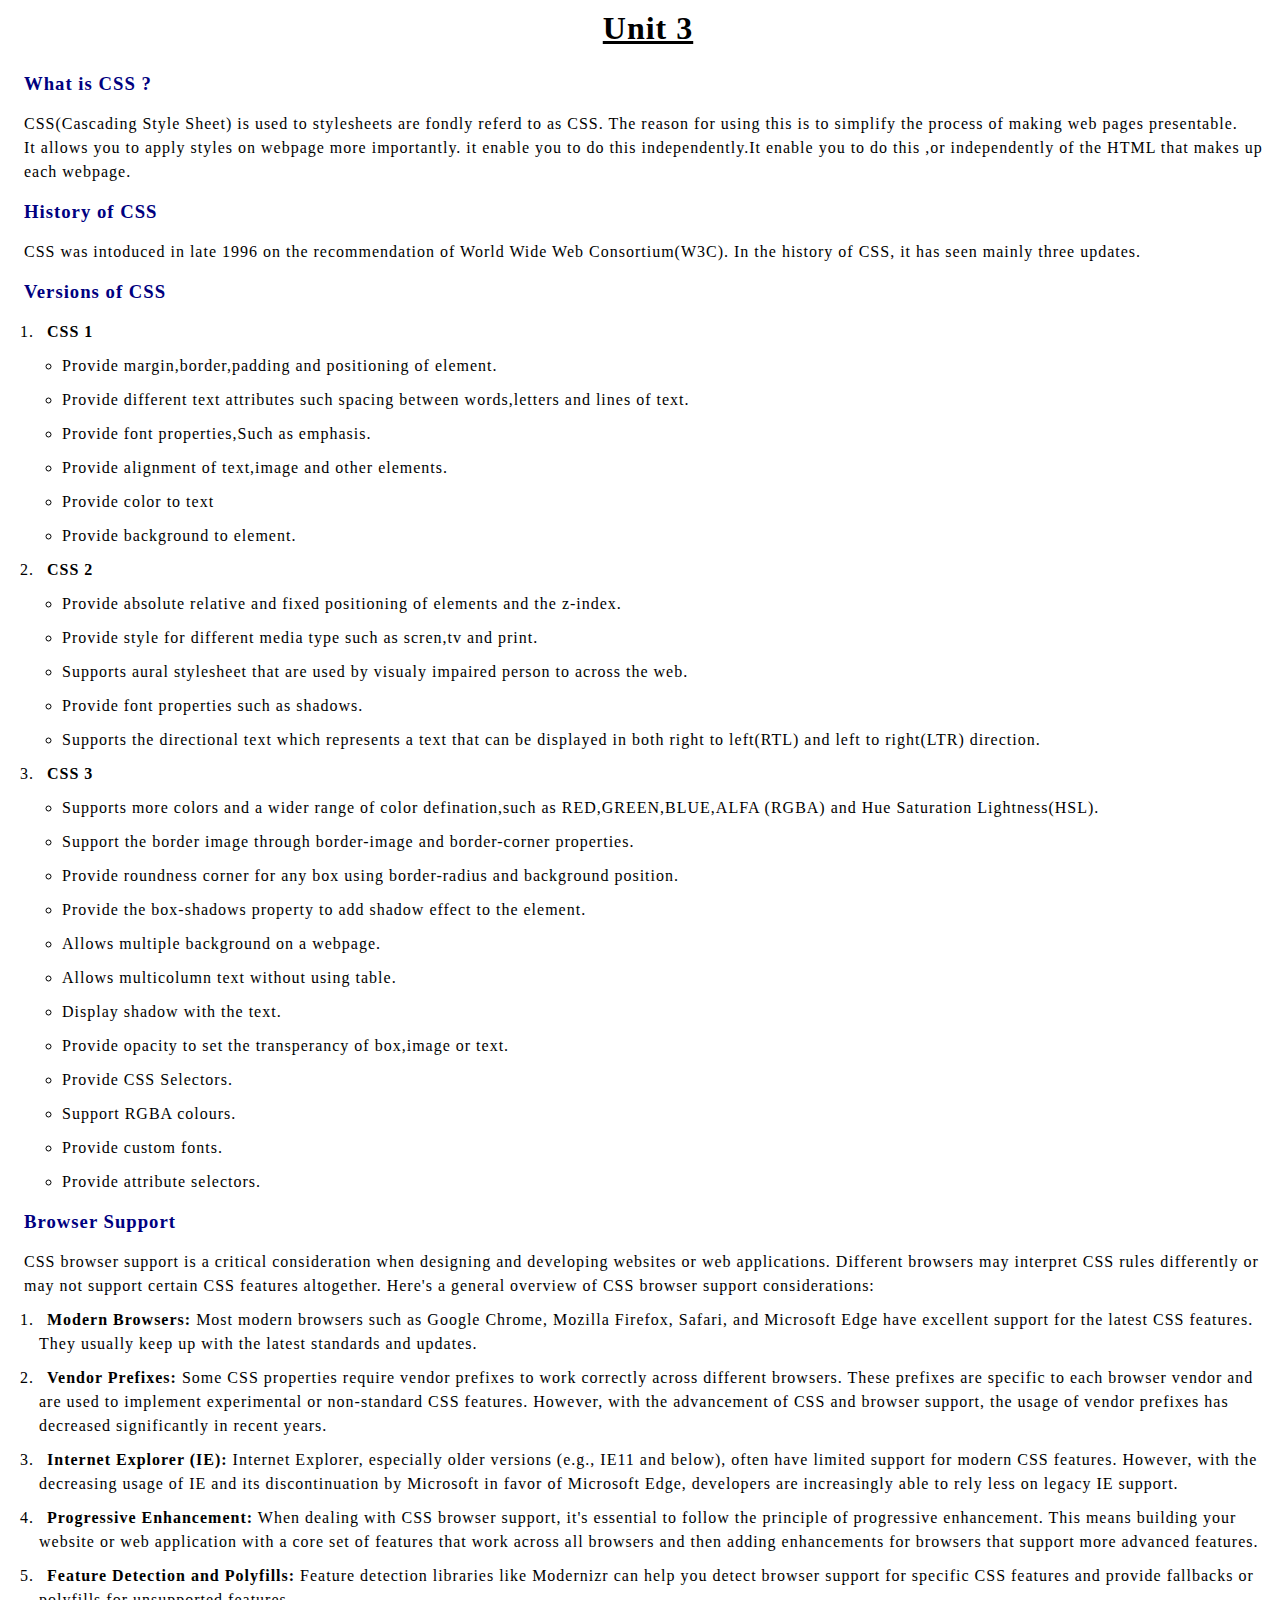
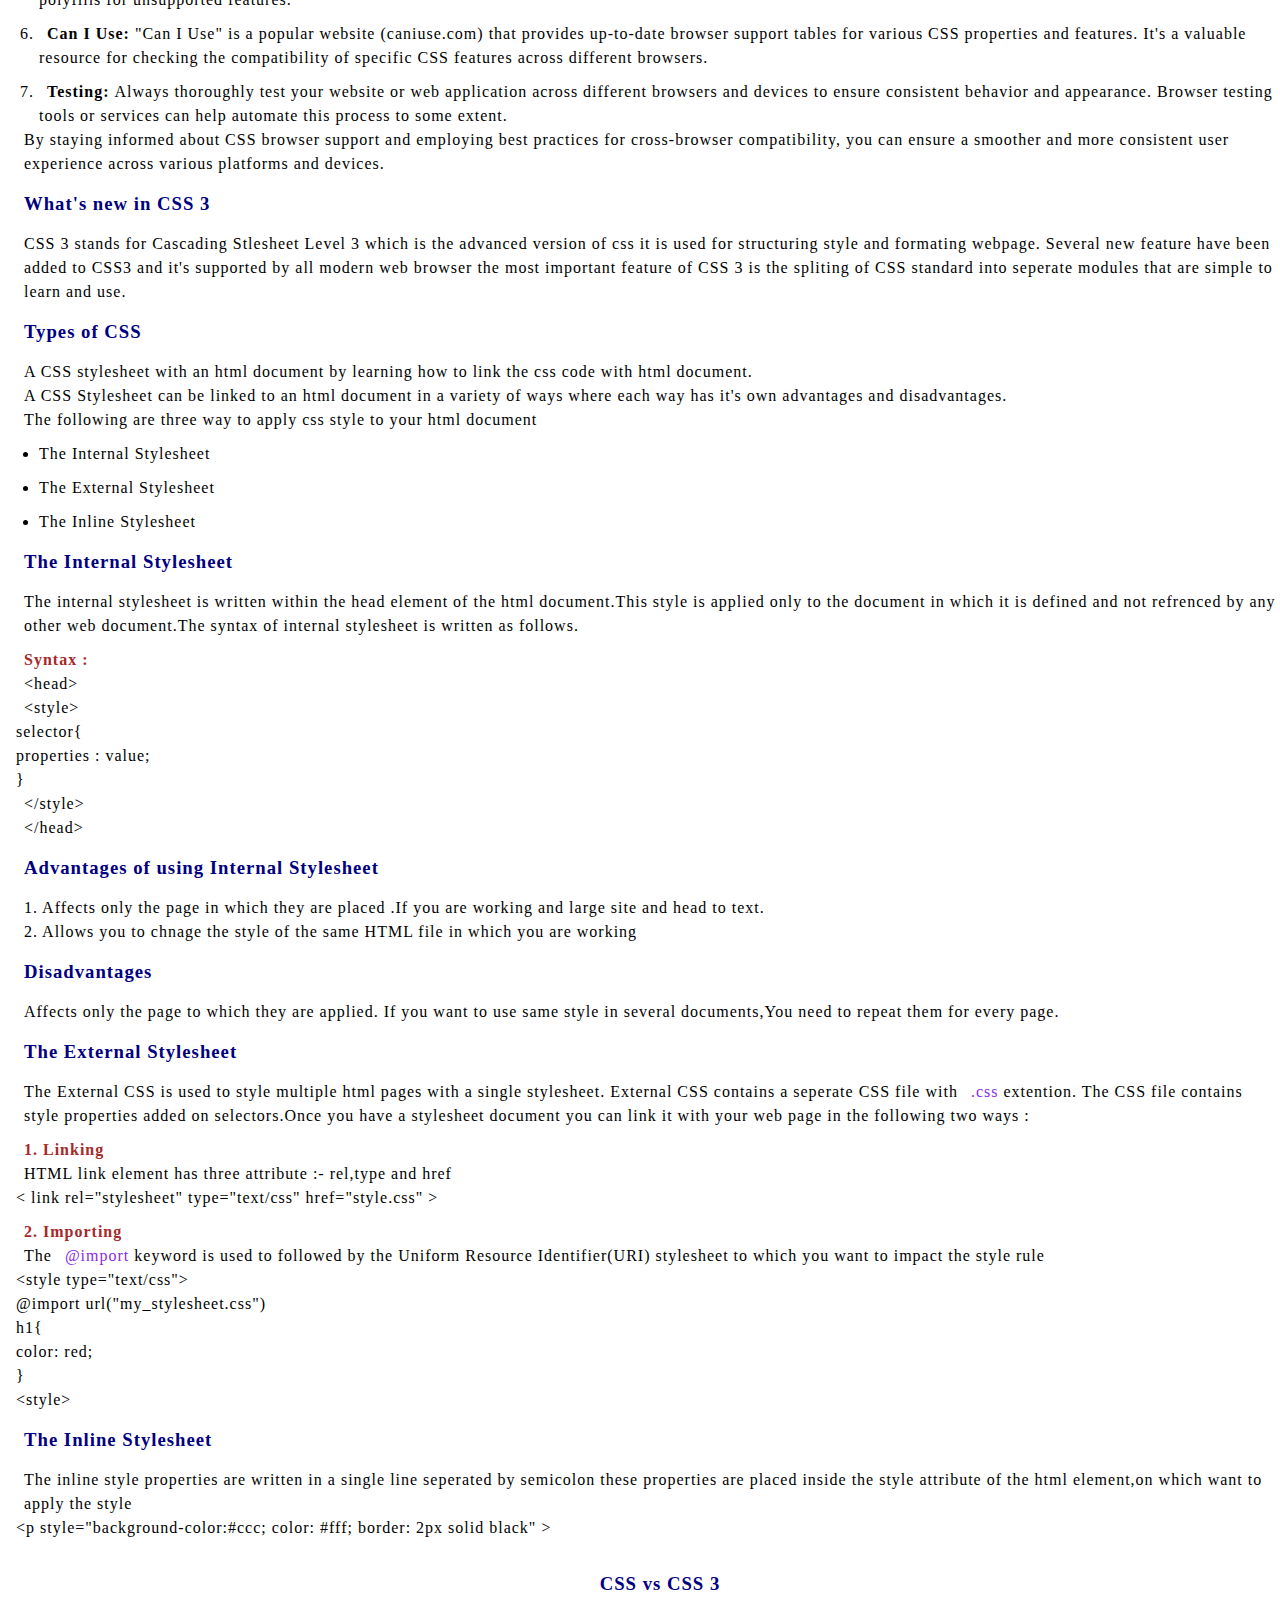
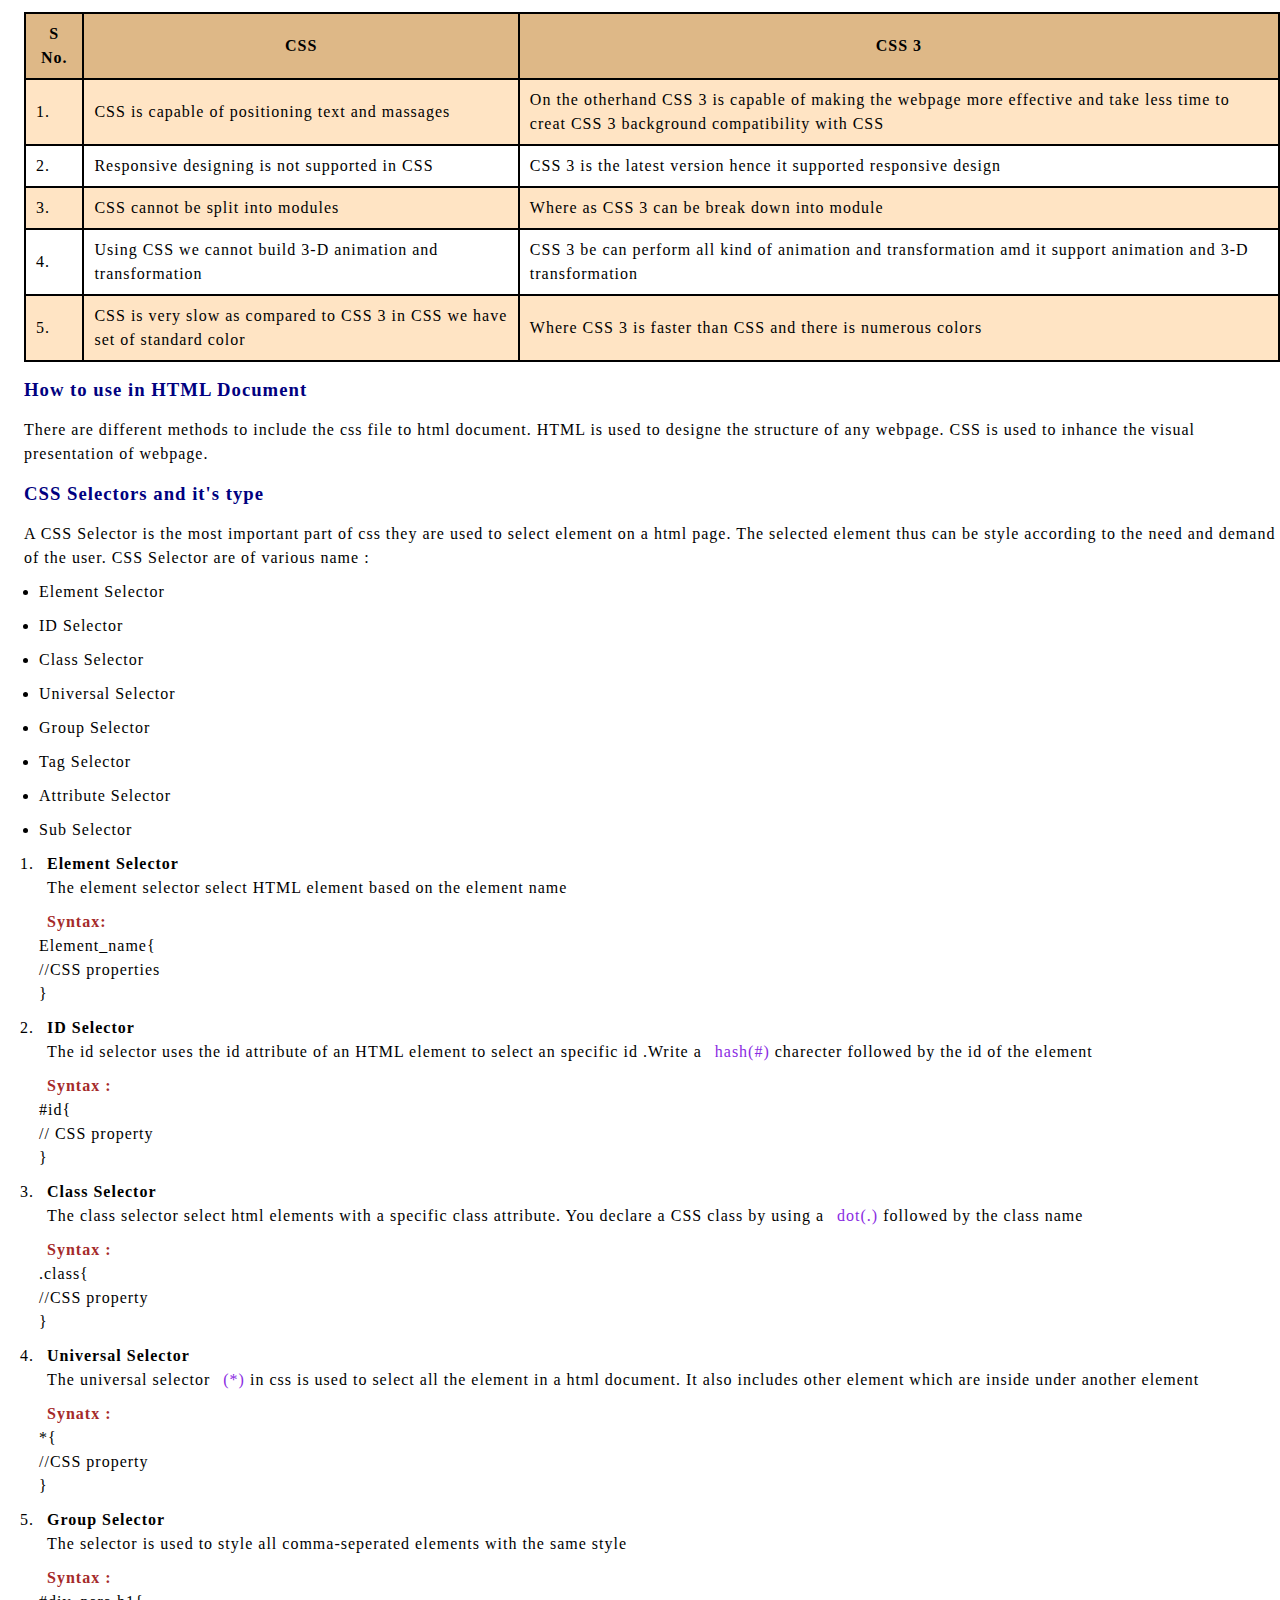
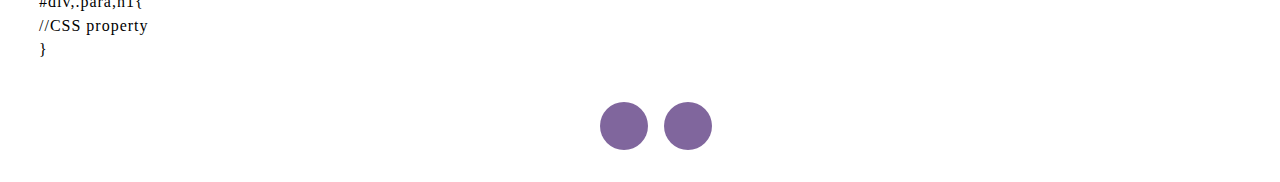
<file: Unit3.html>
<!doctype html>
<html>
<head>
<title> Unit 3 </title>
<link rel="stylesheet" href="common.css"/>
<link rel="stylesheet" href="https://cdnjs.cloudflare.com/ajax/libs/font-awesome/6.5.1/css/all.min.css" integrity="sha512-DTOQO9RWCH3ppGqcWaEA1BIZOC6xxalwEsw9c2QQeAIftl+Vegovlnee1c9QX4TctnWMn13TZye+giMm8e2LwA==" crossorigin="anonymous" referrerpolicy="no-referrer" />
</head>
<body>
<h1> Unit 3 </h1>
<h3>What is CSS ?</h3>
<p>CSS(Cascading Style Sheet) is used to stylesheets are fondly referd to as CSS. The reason for using this is to simplify the process of making web pages presentable.</p>
<p>It allows you to apply styles on webpage more importantly. it enable you to do this independently.It enable you to do this ,or independently of the HTML that makes up each webpage.</p>
<h3>History of CSS</h3>
<p>CSS was intoduced in late 1996 on the recommendation of World Wide Web Consortium(W3C). In the history of CSS, it has seen mainly three updates.</p>
<h3>Versions of CSS</h3>
<ol>
   <li><b>CSS 1</b><br>
<ul>
    <li>Provide margin,border,padding and positioning of element.</li>
    <li>Provide different text attributes such spacing between words,letters and lines of text.  </li>
    <li>Provide font properties,Such as emphasis.</li>
    <li>Provide alignment of text,image and other elements.</li>
    <li>Provide color to text</li>
    <li>Provide background to element.</li>
</ul>
</li>
<li><b>CSS 2</b><br/>
<ul>
    <li>Provide absolute relative and fixed positioning of elements and the z-index.</li>
    <li>Provide style for different media type such as scren,tv and print.</li>
    <li>Supports aural stylesheet that are used by visualy impaired person to across the web.</li>
    <li>Provide font properties such as shadows.</li>
    <li>Supports the directional text which represents a text that can be displayed in both right to left(RTL) and left to right(LTR) direction.</li>
</ul>
</li>
<li><b>CSS 3</b>
<ul>
    <li>Supports more colors and a wider range of color defination,such as RED,GREEN,BLUE,ALFA (RGBA) and Hue Saturation Lightness(HSL). </li>
    <li>Support the border image through border-image and border-corner properties.</li>
    <li>Provide roundness corner for any box using border-radius and background position.</li>
    <li>Provide the box-shadows property to add shadow effect to the element.</li>
    <li>Allows multiple background on a webpage.</li>
    <li>Allows multicolumn text without using table. </li>
    <li>Display shadow with the text.</li>
    <li>Provide opacity to set the transperancy of box,image or text.</li>
    <li>Provide CSS Selectors.</li>
    <li>Support RGBA colours.</li>
    <li>Provide custom fonts.</li>
    <li>Provide attribute selectors.</li>
</ul>
</li>
</ol>

<h3>Browser Support</h3>
<p>CSS browser support is a critical consideration when designing and developing websites or web applications. Different browsers may interpret CSS rules differently or may not support certain CSS features altogether. Here's a general overview of CSS browser support considerations:</p>
<ol>
    <li><b>Modern Browsers: </b>Most modern browsers such as Google Chrome, Mozilla Firefox, Safari, and Microsoft Edge have excellent support for the latest CSS features. They usually keep up with the latest standards and updates.</li>
    <li><b>Vendor Prefixes: </b>Some CSS properties require vendor prefixes to work correctly across different browsers. These prefixes are specific to each browser vendor and are used to implement experimental or non-standard CSS features. However, with the advancement of CSS and browser support, the usage of vendor prefixes has decreased significantly in recent years.</li>
    <li><b>Internet Explorer (IE):</b> Internet Explorer, especially older versions (e.g., IE11 and below), often have limited support for modern CSS features. However, with the decreasing usage of IE and its discontinuation by Microsoft in favor of Microsoft Edge, developers are increasingly able to rely less on legacy IE support.</li>
    <li><b>Progressive Enhancement:</b> When dealing with CSS browser support, it's essential to follow the principle of progressive enhancement. This means building your website or web application with a core set of features that work across all browsers and then adding enhancements for browsers that support more advanced features.</li>
    <li><b>Feature Detection and Polyfills:</b> Feature detection libraries like Modernizr can help you detect browser support for specific CSS features and provide fallbacks or polyfills for unsupported features.</li>
    <li> <b>Can I Use: </b>"Can I Use" is a popular website (caniuse.com) that provides up-to-date browser support tables for various CSS properties and features. It's a valuable resource for checking the compatibility of specific CSS features across different browsers.</li>
    <li><b>Testing: </b>Always thoroughly test your website or web application across different browsers and devices to ensure consistent behavior and appearance. Browser testing tools or services can help automate this process to some extent.</li>
</ol>
<p>By staying informed about CSS browser support and employing best practices for cross-browser compatibility, you can ensure a smoother and more consistent user experience across various platforms and devices.</p>



<h3>What's new in CSS 3</h3>
<p>CSS 3 stands for Cascading Stlesheet Level 3 which is the advanced version of css it is used for structuring style and formating webpage. Several new feature have been added to CSS3 and it's supported by all modern web browser the most important feature of CSS 3 is the spliting of CSS standard into seperate modules that are simple to learn and use.</p>

<h3>Types of CSS</h3>
<p>A CSS stylesheet with an html document by learning how to link the css code with html document.</p>
<p>A CSS Stylesheet can be linked to an html document in a variety of ways where each way has it's own advantages and disadvantages.</p>
<p>The following are three way to apply css style to your html document</p>
<ul>
    <li>The Internal Stylesheet</li>
    <li>The External Stylesheet</li>
    <li>The Inline Stylesheet</li>
</ul>
<h3>The Internal Stylesheet</h3>
<p>The internal stylesheet is written within the head element of the html document.This style is applied only to the document in which it is defined and not refrenced by any other web document.The syntax of internal stylesheet is written as follows.</p>
<h4>Syntax :</h4>
<p>&lt;head&gt;</p>
<p>&lt;style&gt;</p>
selector{<br/>
     properties : value;<br/>
}
<p>&lt;/style&gt;</p>
<p>&lt;/head&gt;</p>

<h3>Advantages of using Internal Stylesheet</h3>
<p>1. Affects only the page in which they are placed .If you are working and large site and head to text.</p>
<p>2. Allows you to chnage the style of the same HTML file in which you are working </p>
<h3>Disadvantages</h3>
<p>Affects only the page to which they are applied. If you want to use same style in several documents,You need to repeat them for every page.</p>
<h3>The External Stylesheet</h3>
<p>The External CSS is used to style multiple html pages with a single stylesheet. External CSS contains a seperate CSS file with <span>.css</span> extention. The CSS file contains style properties added on selectors.Once you have a stylesheet document you can link it with your web page in the following two ways : </p>
<h4>1. Linking</h4>
<p>HTML link element has three attribute :- rel,type and href</p>
&lt; link rel="stylesheet" type="text/css" href="style.css" &gt;
<h4>2. Importing</h4>
<p>The <span>@import</span> keyword is used to followed by the Uniform Resource Identifier(URI) stylesheet to which you want to impact the style rule</p>
&lt;style type="text/css"&gt;<br/>
@import url("my_stylesheet.css")<br/>
h1{<br/>
color: red;<br/>
}<br/>
&lt;style&gt;
<h3>The Inline Stylesheet</h3>
<p>The inline style properties are written in a single line seperated by semicolon these properties are placed inside the style attribute of the html element,on which want to apply the style</p>
&lt;p style="background-color:#ccc; color: #fff; border: 2px solid black" &gt;<br/>
<table>
    <thead>
        <caption><h3>CSS vs CSS 3</h3></caption>
        <tr>
            <th>S No.</th>
            <th>CSS</th>
            <th>CSS 3</th>
        </tr>
    </thead>
    <tbody>
        <tr>
            <td>1.</td>
            <td>CSS is capable of positioning text and massages </td>
            <td>On the otherhand CSS 3 is capable of making the webpage more effective and take less time to creat CSS 3 background compatibility with CSS</td>
        </tr>
        <tr>
            <td>2.</td>
            <td>Responsive designing is not supported in CSS</td>
            <td>CSS 3 is the latest version hence it supported responsive design</td>
        </tr>
        <tr>
            <td>3.</td>
            <td>CSS cannot be split into modules</td>
            <td>Where as CSS 3 can be break down into module</td>
        </tr>
        <tr>
            <td>4.</td>
            <td>Using CSS we cannot build 3-D animation and transformation</td>
            <td>CSS 3 be can perform all kind of animation and transformation amd it support animation and 3-D transformation</td>
        </tr>
        <tr>
            <td>5.</td>
            <td>CSS is very slow as compared to CSS 3 in CSS we have set of standard color</td>
            <td>Where CSS 3 is faster than CSS and there is numerous colors</td>
        </tr>
    </tbody>
</table>
<h3>How to use in HTML Document</h3>
<p>There are different methods to include the css file to html document. HTML is used to designe the structure of any webpage. CSS is used to inhance the visual presentation of webpage.</p>

<h3>CSS Selectors and it's type</h3>
<p>A CSS Selector is the most important part of css they are used to select element on a html page. The selected element thus can be style according to the need and demand of the user. CSS Selector are of various name : </p>
<ul>
    <li> Element Selector</li>
    <li> ID Selector</li>
    <li> Class Selector</li>
    <li> Universal Selector</li>
    <li> Group Selector</li>
    <li> Tag Selector</li>
    <li> Attribute Selector</li>
    <li> Sub Selector</li>
</ul>
<ol>
<li><b>Element Selector</b><br/>
    <p>The element selector select HTML element based on the element name</p>
<h4>Syntax:</h4>
Element_name{<br/>
//CSS properties<br/>
}
</li>
<li><b>ID Selector</b><br/>
<p>The id selector uses the id attribute of an HTML element to select an specific id .Write a <span>hash(#)</span> charecter followed by the id of the element </p>
<h4>Syntax :</h4>
#id{<br/>
 // CSS property <br/>
}
</li>
<li><b>Class Selector</b><br/>
<p>The class selector select html elements with a specific class attribute. You declare a CSS class by using a <span>dot(.)</span> followed by the class name </p>
<h4>Syntax :</h4>
.class{<br/>
 //CSS property <br/>
}
</li>
<li><b>Universal Selector</b><br/>
    <p>The universal selector <span>(*)</span> in css is used to select all the element in a html document. It also includes other element which are inside under another element</p>
    <h4>Synatx :</h4>
    *{ <br/>
      //CSS property <br/>
    }
</li>
<li><b>Group Selector</b><br/>
<p>The selector is used to style all comma-seperated elements with the same style</p>
<h4>Syntax :</h4>
#div,.para,h1{<br/>
  //CSS property <br/>
}
</li>
</ol>



<div class="footer">
    <a href="unit2.html"><button  id="home"> <i class="fa-solid fa-less-than"></i> </button></a>  
<a href="Unit4.html"><button id="unit4"><i class="fa-solid fa-greater-than"></i></button></a>

</div>
</body>
</html>
</file>
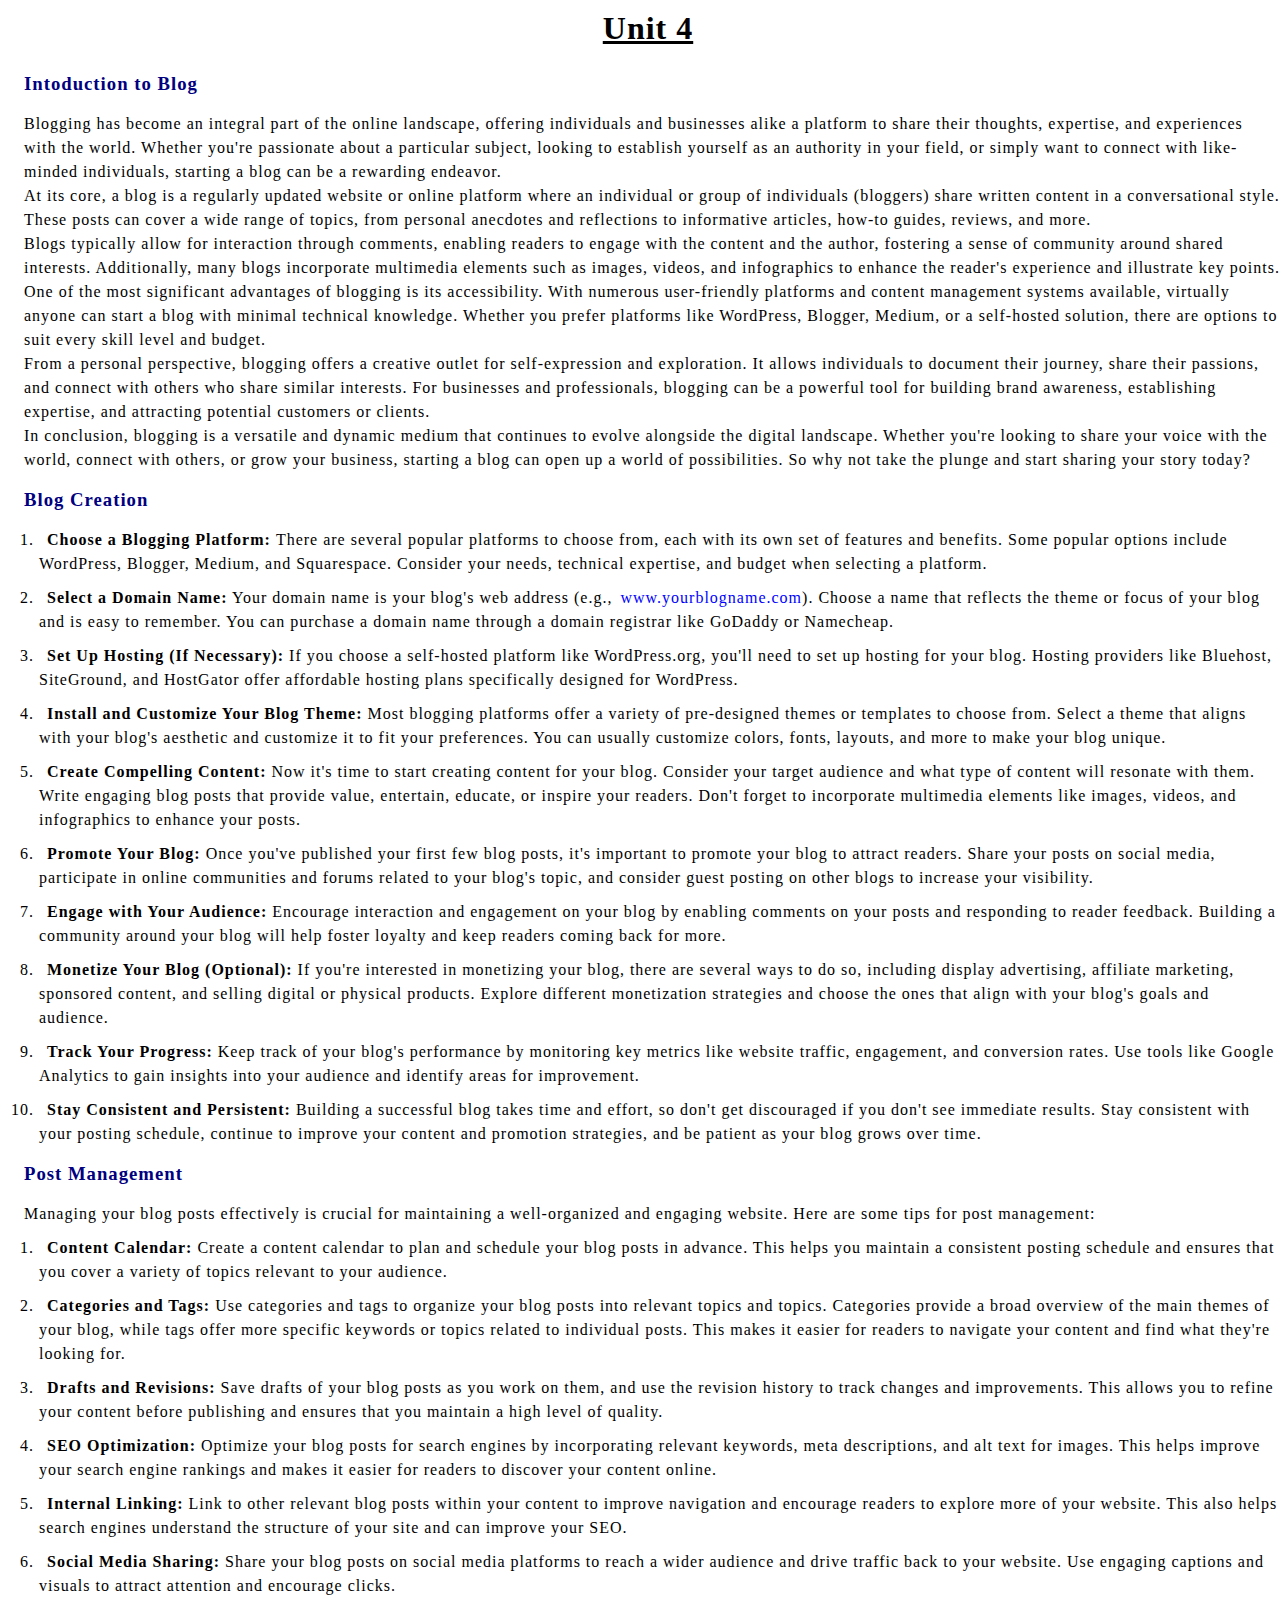
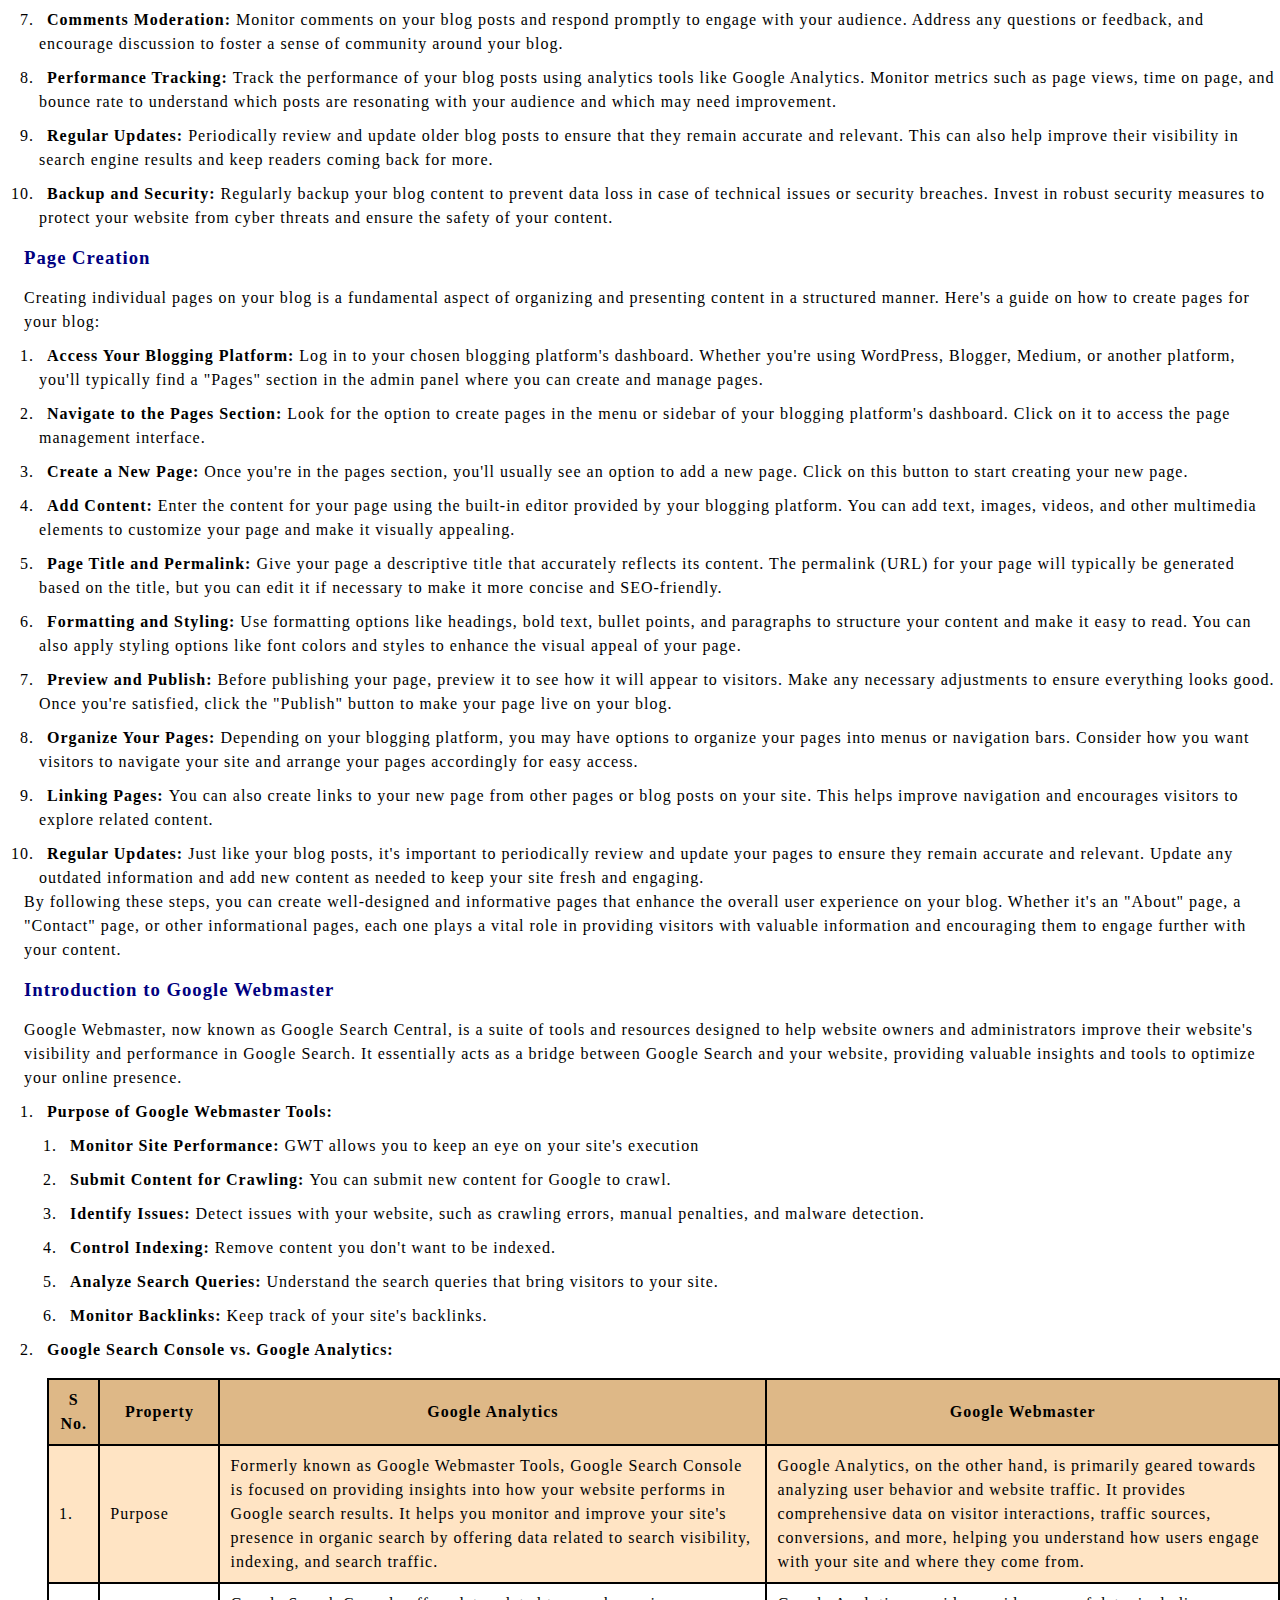
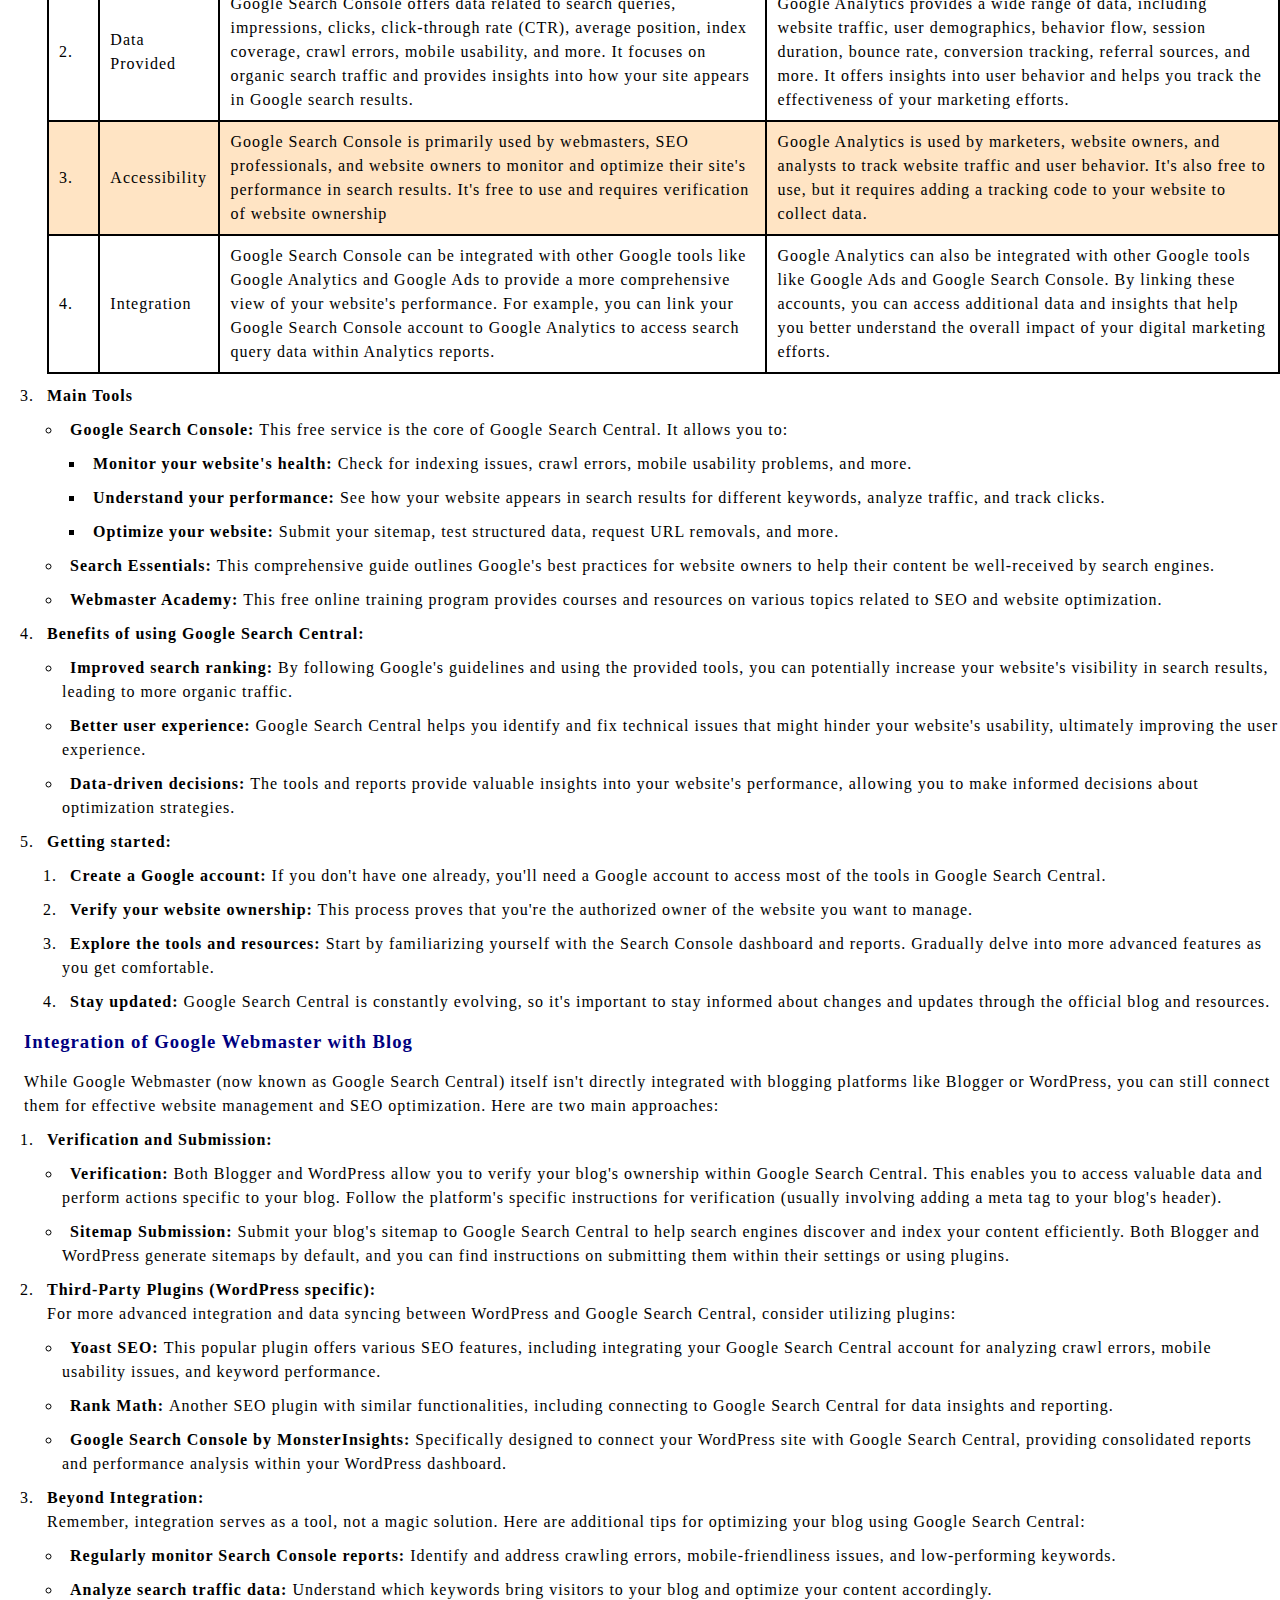
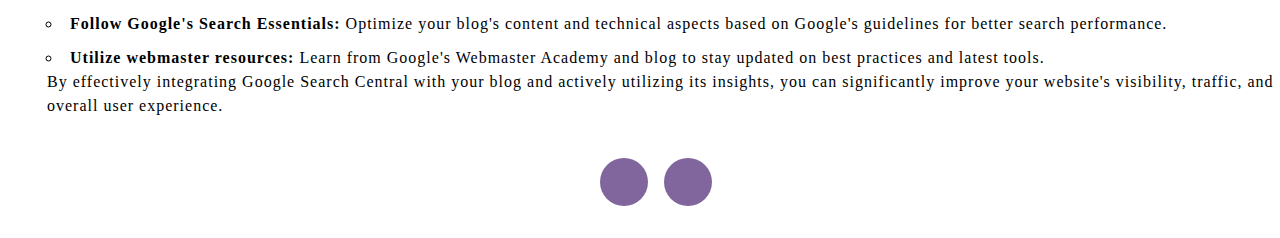
<file: Unit4.html>
<!DOCTYPE html>
<html lang="en">
<head>
    <meta charset="UTF-8">
    <meta name="viewport" content="width=device-width, initial-scale=1.0">
    <title>Unit 4</title>
    <link rel="stylesheet" href="common.css"/>
    <link rel="stylesheet" href="https://cdnjs.cloudflare.com/ajax/libs/font-awesome/6.5.1/css/all.min.css" integrity="sha512-DTOQO9RWCH3ppGqcWaEA1BIZOC6xxalwEsw9c2QQeAIftl+Vegovlnee1c9QX4TctnWMn13TZye+giMm8e2LwA==" crossorigin="anonymous" referrerpolicy="no-referrer" />
</head>
<body>
    <h1>Unit 4</h1>
    <h3>Intoduction to Blog</h3>

      <p>  Blogging has become an integral part of the online landscape, offering individuals and businesses alike a platform to share their thoughts, expertise, and experiences with the world. Whether you're passionate about a particular subject, looking to establish yourself as an authority in your field, or simply want to connect with like-minded individuals, starting a blog can be a rewarding endeavor.</p>
       <p> At its core, a blog is a regularly updated website or online platform where an individual or group of individuals (bloggers) share written content in a conversational style. These posts can cover a wide range of topics, from personal anecdotes and reflections to informative articles, how-to guides, reviews, and more.</p>
        <p>Blogs typically allow for interaction through comments, enabling readers to engage with the content and the author, fostering a sense of community around shared interests. Additionally, many blogs incorporate multimedia elements such as images, videos, and infographics to enhance the reader's experience and illustrate key points.</p>
        <p>One of the most significant advantages of blogging is its accessibility. With numerous user-friendly platforms and content management systems available, virtually anyone can start a blog with minimal technical knowledge. Whether you prefer platforms like WordPress, Blogger, Medium, or a self-hosted solution, there are options to suit every skill level and budget.</p>
       <p> From a personal perspective, blogging offers a creative outlet for self-expression and exploration. It allows individuals to document their journey, share their passions, and connect with others who share similar interests. For businesses and professionals, blogging can be a powerful tool for building brand awareness, establishing expertise, and attracting potential customers or clients.</p>
       <p>In conclusion, blogging is a versatile and dynamic medium that continues to evolve alongside the digital landscape. Whether you're looking to share your voice with the world, connect with others, or grow your business, starting a blog can open up a world of possibilities. So why not take the plunge and start sharing your story today?</p>
<h3>Blog Creation</h3>
<ol>
<li><b>Choose a Blogging Platform: </b>There are several popular platforms to choose from, each with its own set of features and benefits. Some popular options include WordPress, Blogger, Medium, and Squarespace. Consider your needs, technical expertise, and budget when selecting a platform.</li>
<li><b>Select a Domain Name:</b> Your domain name is your blog's web address (e.g.,<a href="www.yourblogname.com" class="link">www.yourblogname.com</a>). Choose a name that reflects the theme or focus of your blog and is easy to remember. You can purchase a domain name through a domain registrar like GoDaddy or Namecheap.</li>
<li><b>Set Up Hosting (If Necessary):</b> If you choose a self-hosted platform like WordPress.org, you'll need to set up hosting for your blog. Hosting providers like Bluehost, SiteGround, and HostGator offer affordable hosting plans specifically designed for WordPress.</li>
<li><b>Install and Customize Your Blog Theme: </b>Most blogging platforms offer a variety of pre-designed themes or templates to choose from. Select a theme that aligns with your blog's aesthetic and customize it to fit your preferences. You can usually customize colors, fonts, layouts, and more to make your blog unique.</li>
<li><b>Create Compelling Content: </b>Now it's time to start creating content for your blog. Consider your target audience and what type of content will resonate with them. Write engaging blog posts that provide value, entertain, educate, or inspire your readers. Don't forget to incorporate multimedia elements like images, videos, and infographics to enhance your posts.</li>
<li><b>Promote Your Blog: </b>Once you've published your first few blog posts, it's important to promote your blog to attract readers. Share your posts on social media, participate in online communities and forums related to your blog's topic, and consider guest posting on other blogs to increase your visibility.</li>
<li><b>Engage with Your Audience: </b>Encourage interaction and engagement on your blog by enabling comments on your posts and responding to reader feedback. Building a community around your blog will help foster loyalty and keep readers coming back for more.</li>
<li><b>Monetize Your Blog (Optional): </b>If you're interested in monetizing your blog, there are several ways to do so, including display advertising, affiliate marketing, sponsored content, and selling digital or physical products. Explore different monetization strategies and choose the ones that align with your blog's goals and audience.</li>
<li><b>Track Your Progress: </b>Keep track of your blog's performance by monitoring key metrics like website traffic, engagement, and conversion rates. Use tools like Google Analytics to gain insights into your audience and identify areas for improvement.</li>
<li><b>Stay Consistent and Persistent: </b>Building a successful blog takes time and effort, so don't get discouraged if you don't see immediate results. Stay consistent with your posting schedule, continue to improve your content and promotion strategies, and be patient as your blog grows over time.</li>
</ol>
<h3>Post Management</h3>
<p>Managing your blog posts effectively is crucial for maintaining a well-organized and engaging website. Here are some tips for post management:</p>
<ol>
<li><b>Content Calendar: </b>Create a content calendar to plan and schedule your blog posts in advance. This helps you maintain a consistent posting schedule and ensures that you cover a variety of topics relevant to your audience.</li>
<li><b>Categories and Tags: </b>Use categories and tags to organize your blog posts into relevant topics and topics. Categories provide a broad overview of the main themes of your blog, while tags offer more specific keywords or topics related to individual posts. This makes it easier for readers to navigate your content and find what they're looking for.</li>
<li><b>Drafts and Revisions: </b>Save drafts of your blog posts as you work on them, and use the revision history to track changes and improvements. This allows you to refine your content before publishing and ensures that you maintain a high level of quality.</li>
<li><b> SEO Optimization:</b> Optimize your blog posts for search engines by incorporating relevant keywords, meta descriptions, and alt text for images. This helps improve your search engine rankings and makes it easier for readers to discover your content online.</li>
<li><b>Internal Linking: </b>Link to other relevant blog posts within your content to improve navigation and encourage readers to explore more of your website. This also helps search engines understand the structure of your site and can improve your SEO.</li>
<li><b>Social Media Sharing: </b>Share your blog posts on social media platforms to reach a wider audience and drive traffic back to your website. Use engaging captions and visuals to attract attention and encourage clicks.</li>
<li><b>Comments Moderation: </b>Monitor comments on your blog posts and respond promptly to engage with your audience. Address any questions or feedback, and encourage discussion to foster a sense of community around your blog.</li>
<li><b>Performance Tracking: </b>Track the performance of your blog posts using analytics tools like Google Analytics. Monitor metrics such as page views, time on page, and bounce rate to understand which posts are resonating with your audience and which may need improvement.</li>
<li><b>Regular Updates: </b>Periodically review and update older blog posts to ensure that they remain accurate and relevant. This can also help improve their visibility in search engine results and keep readers coming back for more.</li>
<li><b>Backup and Security: </b>Regularly backup your blog content to prevent data loss in case of technical issues or security breaches. Invest in robust security measures to protect your website from cyber threats and ensure the safety of your content.</li>
</ol>
<h3>Page Creation</h3>
<p>Creating individual pages on your blog is a fundamental aspect of organizing and presenting content in a structured manner. Here's a guide on how to create pages for your blog:</p>
<ol>
    <li><b>Access Your Blogging Platform: </b>Log in to your chosen blogging platform's dashboard. Whether you're using WordPress, Blogger, Medium, or another platform, you'll typically find a "Pages" section in the admin panel where you can create and manage pages.</li>
    <li><b>Navigate to the Pages Section: </b>Look for the option to create pages in the menu or sidebar of your blogging platform's dashboard. Click on it to access the page management interface. </li>
    <li><b>Create a New Page: </b>Once you're in the pages section, you'll usually see an option to add a new page. Click on this button to start creating your new page.</li>
    <li><b>Add Content: </b>Enter the content for your page using the built-in editor provided by your blogging platform. You can add text, images, videos, and other multimedia elements to customize your page and make it visually appealing. </li>
    <li><b>Page Title and Permalink: </b>Give your page a descriptive title that accurately reflects its content. The permalink (URL) for your page will typically be generated based on the title, but you can edit it if necessary to make it more concise and SEO-friendly.</li>
    <li><b>Formatting and Styling:</b> Use formatting options like headings, bold text, bullet points, and paragraphs to structure your content and make it easy to read. You can also apply styling options like font colors and styles to enhance the visual appeal of your page.</li>
    <li><b>Preview and Publish: </b>Before publishing your page, preview it to see how it will appear to visitors. Make any necessary adjustments to ensure everything looks good. Once you're satisfied, click the "Publish" button to make your page live on your blog.</li>
    <li><b>Organize Your Pages: </b>Depending on your blogging platform, you may have options to organize your pages into menus or navigation bars. Consider how you want visitors to navigate your site and arrange your pages accordingly for easy access.</li>
    <li><b>Linking Pages: </b>You can also create links to your new page from other pages or blog posts on your site. This helps improve navigation and encourages visitors to explore related content.</li>
    <li><b>Regular Updates: </b>Just like your blog posts, it's important to periodically review and update your pages to ensure they remain accurate and relevant. Update any outdated information and add new content as needed to keep your site fresh and engaging.</li>
    
</ol>
<p>By following these steps, you can create well-designed and informative pages that enhance the overall user experience on your blog. Whether it's an "About" page, a "Contact" page, or other informational pages, each one plays a vital role in providing visitors with valuable information and encouraging them to engage further with your content.</p>

<h3>Introduction to Google Webmaster</h3>
<p>Google Webmaster, now known as Google Search Central, is a suite of tools and resources designed to help website owners and administrators improve their website's visibility and performance in Google Search. It essentially acts as a bridge between Google Search and your website, providing valuable insights and tools to optimize your online presence.</p>
<ol>
    <li><b>Purpose of Google Webmaster Tools:</b><br/>
    <ol>
        <li><b>Monitor Site Performance: </b>GWT allows you to keep an eye on your site's execution</li>
        <li><b>Submit Content for Crawling: </b>You can submit new content for Google to crawl.</li>
        <li><b>Identify Issues: </b>Detect issues with your website, such as crawling errors, manual penalties, and malware detection.</li>
        <li><b>Control Indexing: </b>Remove content you don't want to be indexed.</li>
        <li><b>Analyze Search Queries: </b>Understand the search queries that bring visitors to your site.</li>
        <li><b>Monitor Backlinks: </b>Keep track of your site's backlinks.</li>
    </ol>
</li>
<li><b>Google Search Console vs. Google Analytics:</b><br/>
<table>
    <thead>
        <tr>
            <th>S No.</th>
            <th>Property</th>
            <th>Google Analytics</th>
            <th>Google Webmaster</th>
        </tr>
    </thead>
    <tbody>
        <tr>
            <td>1.</td>
            <td>Purpose</td>
            <td>Formerly known as Google Webmaster Tools, Google Search Console is focused on providing insights into how your website performs in Google search results. It helps you monitor and improve your site's presence in organic search by offering data related to search visibility, indexing, and search traffic.</td>
            <td>Google Analytics, on the other hand, is primarily geared towards analyzing user behavior and website traffic. It provides comprehensive data on visitor interactions, traffic sources, conversions, and more, helping you understand how users engage with your site and where they come from.</td>
        </tr>
        <tr>
            <td>2.</td>
            <td>Data Provided</td>
            <td>Google Search Console offers data related to search queries, impressions, clicks, click-through rate (CTR), average position, index coverage, crawl errors, mobile usability, and more. It focuses on organic search traffic and provides insights into how your site appears in Google search results.</td>
            <td>Google Analytics provides a wide range of data, including website traffic, user demographics, behavior flow, session duration, bounce rate, conversion tracking, referral sources, and more. It offers insights into user behavior and helps you track the effectiveness of your marketing efforts.</td>
        </tr>
        <tr>
            <td>3.</td>
            <td>Accessibility</td>
            <td>Google Search Console is primarily used by webmasters, SEO professionals, and website owners to monitor and optimize their site's performance in search results. It's free to use and requires verification of website ownership</td>
            <td> Google Analytics is used by marketers, website owners, and analysts to track website traffic and user behavior. It's also free to use, but it requires adding a tracking code to your website to collect data.</td>
        </tr>
        <tr>
            <td>4.</td>
            <td>Integration</td>
            <td>Google Search Console can be integrated with other Google tools like Google Analytics and Google Ads to provide a more comprehensive view of your website's performance. For example, you can link your Google Search Console account to Google Analytics to access search query data within Analytics reports.</td>
            <td>Google Analytics can also be integrated with other Google tools like Google Ads and Google Search Console. By linking these accounts, you can access additional data and insights that help you better understand the overall impact of your digital marketing efforts.</td>
        </tr>
    </tbody>
</table></li>
<li><b>Main Tools</b><br/>
    <ul>
        <li><b>Google Search Console: </b> This free service is the core of Google Search Central. It allows you to:
            <ul>
                <li><b>Monitor your website's health: </b>Check for indexing issues, crawl errors, mobile usability problems, and more.</li>
                <li><b>Understand your performance: </b>See how your website appears in search results for different keywords, analyze traffic, and track clicks.</li>
                <li><b>Optimize your website: </b>Submit your sitemap, test structured data, request URL removals, and more.</li>
            </ul>
        </li>
        <li><b>Search Essentials: </b>This comprehensive guide outlines Google's best practices for website owners to help their content be well-received by search engines.</li>
        <li><b>Webmaster Academy: </b>This free online training program provides courses and resources on various topics related to SEO and website optimization.</li>
    </ul>
   
</li>
<li><b>Benefits of using Google Search Central:</b> <br/>
<ul>
    <li><b>Improved search ranking:</b> By following Google's guidelines and using the provided tools, you can potentially increase your website's visibility in search results, leading to more organic traffic.</li>
    <li><b>Better user experience: </b>Google Search Central helps you identify and fix technical issues that might hinder your website's usability, ultimately improving the user experience.</li>
    <li><b>Data-driven decisions: </b>The tools and reports provide valuable insights into your website's performance, allowing you to make informed decisions about optimization strategies.</li>
</ul>
</li>
<li><b>Getting started:</b> <br/>
    <ol>
<li><b>Create a Google account: </b>If you don't have one already, you'll need a Google account to access most of the tools in Google Search Central.</li>
<li><b>Verify your website ownership:</b> This process proves that you're the authorized owner of the website you want to manage.</li>
<li><b>Explore the tools and resources: </b>Start by familiarizing yourself with the Search Console dashboard and reports. Gradually delve into more advanced features as you get comfortable.</li>
<li><b>Stay updated: </b>Google Search Central is constantly evolving, so it's important to stay informed about changes and updates through the official blog and resources.</li>
    </ol>
</li>
</ol>
<h3>Integration of Google Webmaster with Blog</h3>
<p>While Google Webmaster (now known as Google Search Central) itself isn't directly integrated with blogging platforms like Blogger or WordPress, you can still connect them for effective website management and SEO optimization. Here are two main approaches:</p>
<ol>
    <li><b>Verification and Submission:</b><br/>
        <ul>
            <li><b>Verification: </b>Both Blogger and WordPress allow you to verify your blog's ownership within Google Search Central. This enables you to access valuable data and perform actions specific to your blog. Follow the platform's specific instructions for verification (usually involving adding a meta tag to your blog's header).</li>
            <li><b>Sitemap Submission: </b>Submit your blog's sitemap to Google Search Central to help search engines discover and index your content efficiently. Both Blogger and WordPress generate sitemaps by default, and you can find instructions on submitting them within their settings or using plugins.</li>
        </ul>
    </li>
    <li><b>Third-Party Plugins (WordPress specific):</b>
    <p>For more advanced integration and data syncing between WordPress and Google Search Central, consider utilizing plugins:</p>
    <ul>
        <li><b>Yoast SEO: </b>This popular plugin offers various SEO features, including integrating your Google Search Central account for analyzing crawl errors, mobile usability issues, and keyword performance.</li>
        <li><b>Rank Math: </b>Another SEO plugin with similar functionalities, including connecting to Google Search Central for data insights and reporting.</li>
        <li><b>Google Search Console by MonsterInsights: </b>Specifically designed to connect your WordPress site with Google Search Central, providing consolidated reports and performance analysis within your WordPress dashboard.</li>
    </ul>
</li>
<li><b>Beyond Integration:</b>
    <p>Remember, integration serves as a tool, not a magic solution. Here are additional tips for optimizing your blog using Google Search Central:</p>
    <ul>
        <li><b>Regularly monitor Search Console reports: </b>Identify and address crawling errors, mobile-friendliness issues, and low-performing keywords.</li>
        <li><b>Analyze search traffic data: </b>Understand which keywords bring visitors to your blog and optimize your content accordingly.</li>
        <li><b>Follow Google's Search Essentials: </b>Optimize your blog's content and technical aspects based on Google's guidelines for better search performance.</li>
        <li><b>Utilize webmaster resources: </b>Learn from Google's Webmaster Academy and blog to stay updated on best practices and latest tools.</li>
    </ul>
    <p>By effectively integrating Google Search Central with your blog and actively utilizing its insights, you can significantly improve your website's visibility, traffic, and overall user experience.</p>
</li>
</ol>

    <div class="footer">
        <a href="unit3.html"><button  id="home"> <i class="fa-solid fa-less-than"></i> </button></a>  
    <a href="Unit5.html"><button id="unit2"><i class="fa-solid fa-greater-than"></i></button></a>
    
    </div>
</body>
</html>
</file>
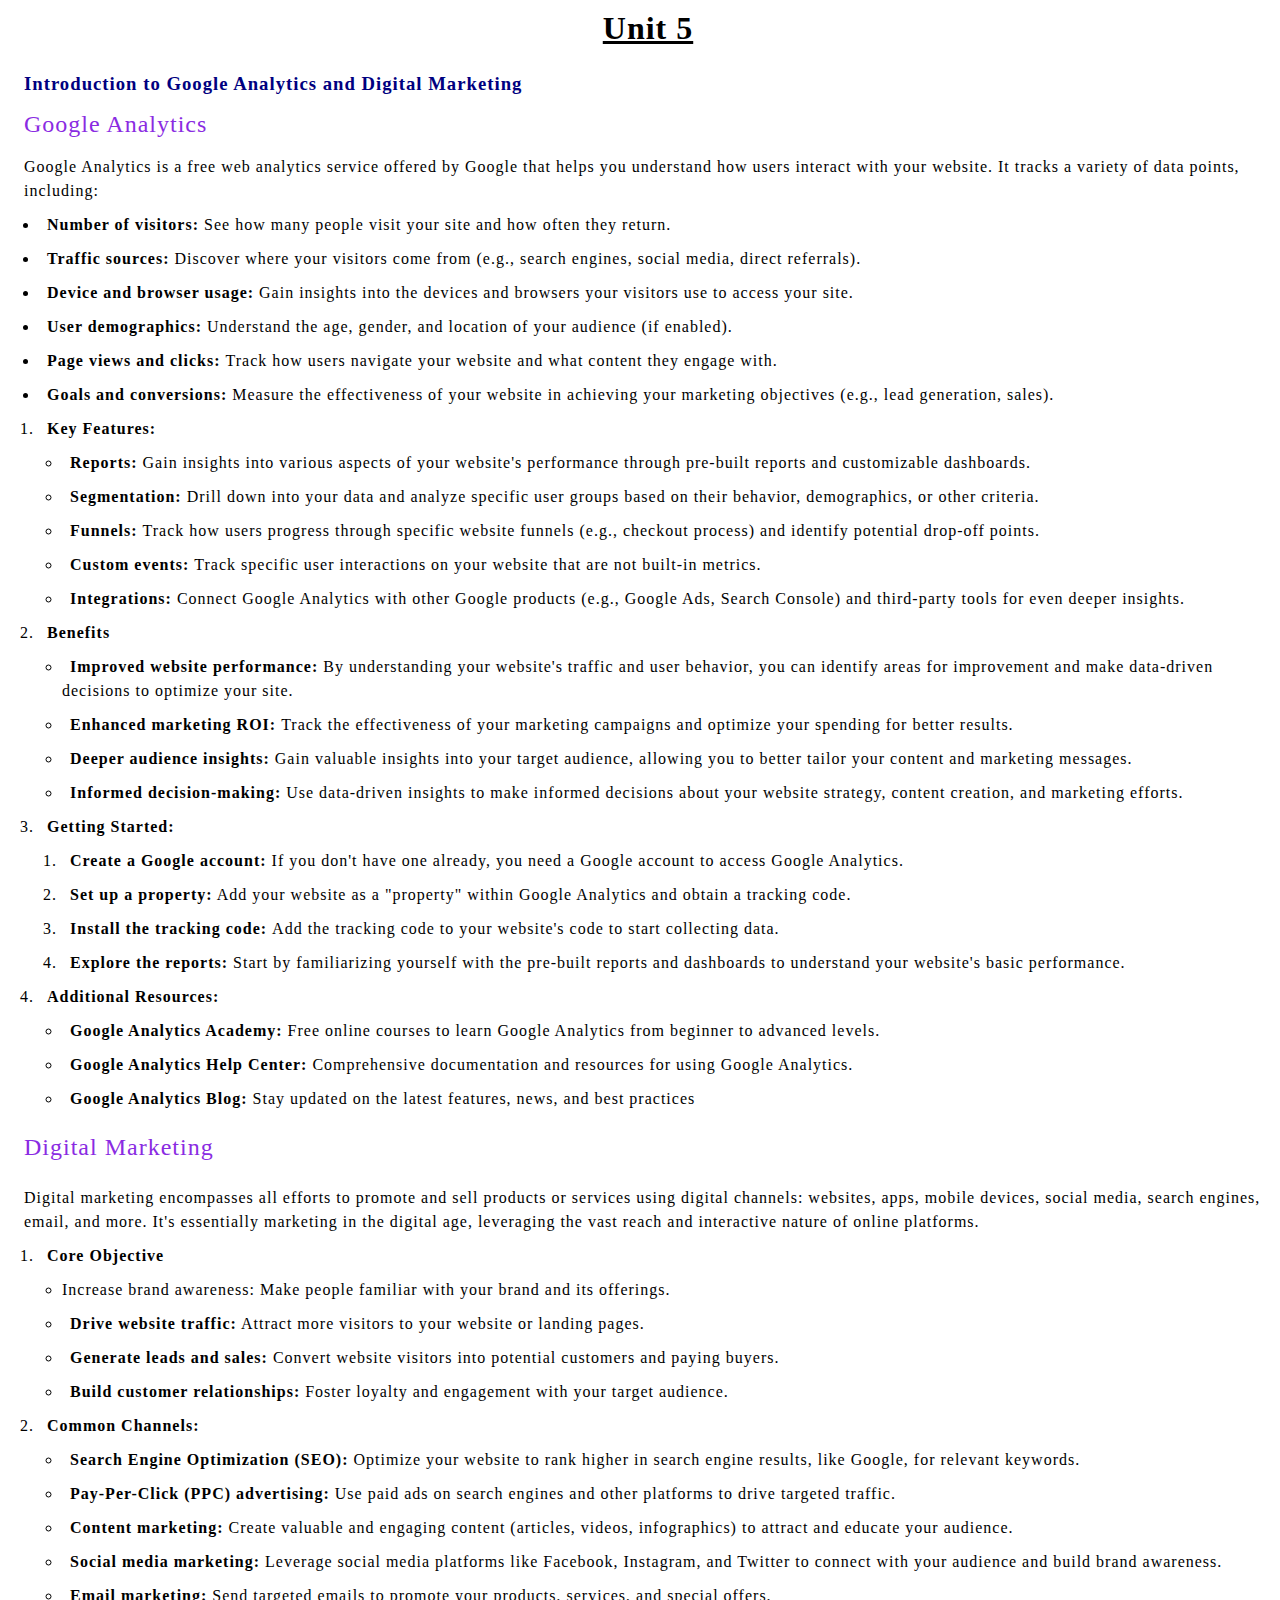
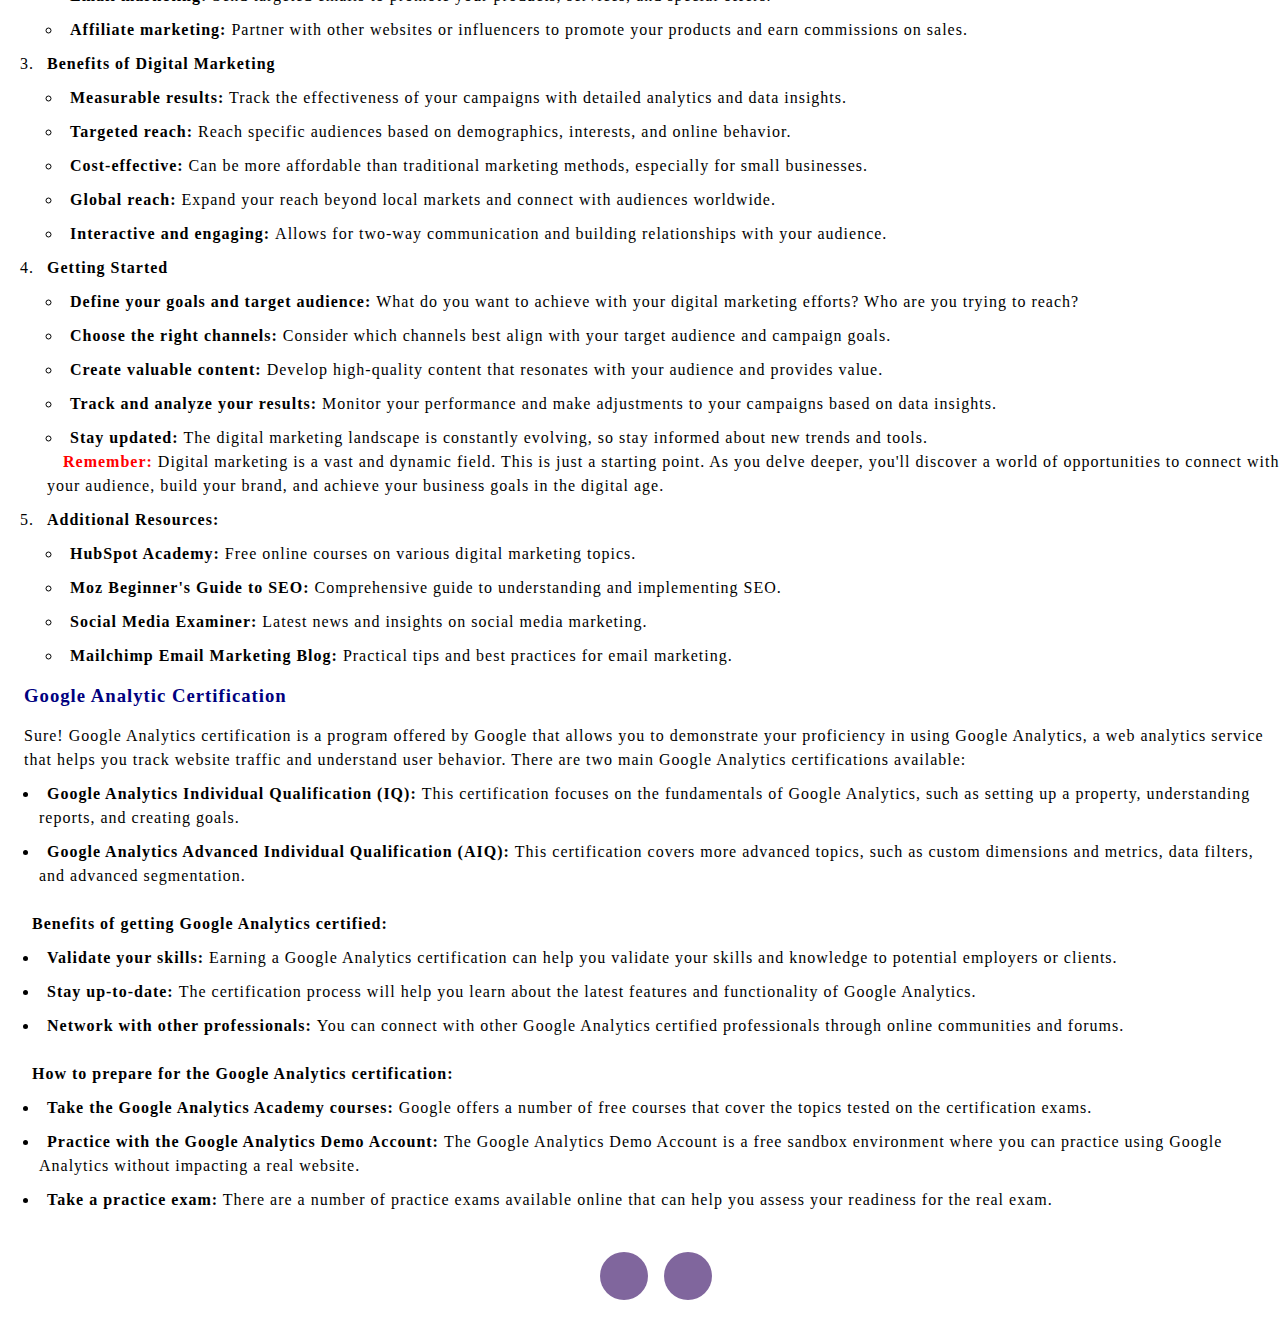
<file: Unit5.html>
<!DOCTYPE html>
<html lang="en">
<head>
    <meta charset="UTF-8">
    <meta name="viewport" content="width=device-width, initial-scale=1.0">
    <title>Unit 5</title>
    <link rel="stylesheet" href="common.css"/>
    <link rel="stylesheet" href="https://cdnjs.cloudflare.com/ajax/libs/font-awesome/6.5.1/css/all.min.css" integrity="sha512-DTOQO9RWCH3ppGqcWaEA1BIZOC6xxalwEsw9c2QQeAIftl+Vegovlnee1c9QX4TctnWMn13TZye+giMm8e2LwA==" crossorigin="anonymous" referrerpolicy="no-referrer" />
</head>
<body>
    <h1>Unit 5</h1>
<h3>Introduction to Google Analytics and Digital Marketing</h3>
<span class="heading">Google Analytics</span>
<p class="headline">Google Analytics is a free web analytics service offered by Google that helps you understand how users interact with your website. It tracks a variety of data points, including:</p>

    

<ul>
    <li><b>Number of visitors: </b>See how many people visit your site and how often they return.</li>
    <li><b>Traffic sources: </b>Discover where your visitors come from (e.g., search engines, social media, direct referrals).</li>
    <li><b>Device and browser usage: </b>Gain insights into the devices and browsers your visitors use to access your site.</li>
    <li><b>User demographics: </b>Understand the age, gender, and location of your audience (if enabled).</li>
    <li><b>Page views and clicks: </b>Track how users navigate your website and what content they engage with.</li>
    <li><b>Goals and conversions: </b>Measure the effectiveness of your website in achieving your marketing objectives (e.g., lead generation, sales).</li>
</ul>
<ol>
<li><b>Key Features:</b><br/>
    <ul>
        <li><b>Reports: </b>Gain insights into various aspects of your website's performance through pre-built reports and customizable dashboards.</li>
        <li><b>Segmentation: </b>Drill down into your data and analyze specific user groups based on their behavior, demographics, or other criteria.</li>
        <li><b>Funnels: </b>Track how users progress through specific website funnels (e.g., checkout process) and identify potential drop-off points.</li>
        <li><b>Custom events: </b>Track specific user interactions on your website that are not built-in metrics.</li>
        <li><b>Integrations: </b>Connect Google Analytics with other Google products (e.g., Google Ads, Search Console) and third-party tools for even deeper insights.</li>
    </ul>
</li>
<li><b>Benefits</b><br/>
<ul>
    <li><b>Improved website performance: </b>By understanding your website's traffic and user behavior, you can identify areas for improvement and make data-driven decisions to optimize your site.</li>
    <li><b>Enhanced marketing ROI: </b>Track the effectiveness of your marketing campaigns and optimize your spending for better results.</li>
    <li><b>Deeper audience insights: </b>Gain valuable insights into your target audience, allowing you to better tailor your content and marketing messages.</li>
    <li><b>Informed decision-making: </b>Use data-driven insights to make informed decisions about your website strategy, content creation, and marketing efforts.</li>
</ul>
</li>
<li><b>Getting Started:</b><br/>
    <ol>
        <li><b>Create a Google account: </b>If you don't have one already, you need a Google account to access Google Analytics.</li>
        <li><b>Set up a property:</b> Add your website as a "property" within Google Analytics and obtain a tracking code.</li>
        <li><b>Install the tracking code: </b>Add the tracking code to your website's code to start collecting data.</li>
        <li><b>Explore the reports: </b>Start by familiarizing yourself with the pre-built reports and dashboards to understand your website's basic performance.</li>
    </ol>
</li>
<li class="nothing"><b>Additional Resources:</b><br/>
    <ul>
        <li><b>Google Analytics Academy: </b>Free online courses to learn Google Analytics from beginner to advanced levels.</li>
        <li><b>Google Analytics Help Center: </b>Comprehensive documentation and resources for using Google Analytics. </li>
        <li><b>Google Analytics Blog: </b>Stay updated on the latest features, news, and best practices</li>
    </ul>
</li>
</ol>
  <span class="heading heading2">Digital Marketing</span> <br><br> 
  <p>Digital marketing encompasses all efforts to promote and sell products or services using digital channels: websites, apps, mobile devices, social media, search engines, email, and more. It's essentially marketing in the digital age, leveraging the vast reach and interactive nature of online platforms.</p>
  <ol>
    <li><b>Core Objective</b><br/>
    <ul>
        <li>Increase brand awareness: Make people familiar with your brand and its offerings.</li>
          <li> <b>Drive website traffic:</b> Attract more visitors to your website or landing pages. </li>
          <li><b>Generate leads and sales: </b> Convert website visitors into potential customers and paying buyers.</li>
          <li><b>Build customer relationships: </b> Foster loyalty and engagement with your target audience.</li>
    </ul>
</li>
<li><b>Common Channels:</b><br/>
    <ul>
       <li><b>Search Engine Optimization (SEO): </b>Optimize your website to rank higher in search engine results, like Google, for relevant keywords.</li> 
 <li><b>Pay-Per-Click (PPC) advertising: </b>Use paid ads on search engines and other platforms to drive targeted traffic.</li>
<li><b>Content marketing: </b>Create valuable and engaging content (articles, videos, infographics) to attract and educate your audience.</li>
<li><b>Social media marketing: </b>Leverage social media platforms like Facebook, Instagram, and Twitter to connect with your audience and build brand awareness.</li>
<li><b>Email marketing: </b>Send targeted emails to promote your products, services, and special offers.</li>
<li><b>Affiliate marketing: </b>Partner with other websites or influencers to promote your products and earn commissions on sales.</li>
    </ul>
</li>
<li><b>Benefits of Digital Marketing</b><br/>
    <ul>
       <li><b>Measurable results:</b> Track the effectiveness of your campaigns with detailed analytics and data insights.</li> 
<li><b>Targeted reach: </b>Reach specific audiences based on demographics, interests, and online behavior.</li>
<li><b>Cost-effective: </b>Can be more affordable than traditional marketing methods, especially for small businesses.</li>
<li><b>Global reach: </b>Expand your reach beyond local markets and connect with audiences worldwide.</li>
<li><b>Interactive and engaging: </b>Allows for two-way communication and building relationships with your audience.</li>
    </ul>
</li>
<li><b>Getting Started</b><br/>
    <ul>
    <li><b>Define your goals and target audience: </b>What do you want to achieve with your digital marketing efforts? Who are you trying to reach?</li>
   <li><b>Choose the right channels: </b>Consider which channels best align with your target audience and campaign goals.</li> 
   <li><b>Create valuable content: </b>Develop high-quality content that resonates with your audience and provides value.</li> 
   <li><b>Track and analyze your results: </b>Monitor your performance and make adjustments to your campaigns based on data insights.</li> 
    <li><b>Stay updated: </b>The digital marketing landscape is constantly evolving, so stay informed about new trends and tools.</li>
</ul>
<p>
    <span class="red"><b>Remember:</b></span> Digital marketing is a vast and dynamic field. This is just a starting point. As you delve deeper, you'll discover a world of opportunities to connect with your audience, build your brand, and achieve your business goals in the digital age.
</p>
</li>
<li>
    <b>Additional Resources:</b><br/>
    <ul>
<li><b>HubSpot Academy: </b>Free online courses on various digital marketing topics.</li>
<li><b>Moz Beginner's Guide to SEO: </b>Comprehensive guide to understanding and implementing SEO.</li>
<li><b>Social Media Examiner: </b>Latest news and insights on social media marketing.</li>
<li><b>Mailchimp Email Marketing Blog: </b>Practical tips and best practices for email marketing.</li>
    </ul>

</li>
  </ol>
  <h3>Google Analytic Certification </h3>
  <p>Sure! Google Analytics certification is a program offered by Google that allows you to demonstrate your proficiency in using Google Analytics, a web analytics service that helps you track website traffic and understand user behavior. There are two main Google Analytics certifications available:</p>
  <ul>
      <li><b>Google Analytics Individual Qualification (IQ): </b>This certification focuses on the fundamentals of Google Analytics, such as setting up a property, understanding reports, and creating goals.</li>
      <li><b>Google Analytics Advanced Individual Qualification (AIQ): </b>This certification covers more advanced topics, such as custom dimensions and metrics, data filters, and advanced segmentation.<br/></li>
      
  </ul><br>
  <p><b>Benefits of getting Google Analytics certified:</b></p>
  <ul>
    <li><b>Validate your skills: </b>Earning a Google Analytics certification can help you validate your skills and knowledge to potential employers or clients.</li>
    <li><b>Stay up-to-date: </b>The certification process will help you learn about the latest features and functionality of Google Analytics.</li>
    <li><b>Network with other professionals: </b>You can connect with other Google Analytics certified professionals through online communities and forums.</li>
  </ul><br>
  <p><b>How to prepare for the Google Analytics certification: </b></p>
  <ul>
    <li><b>Take the Google Analytics Academy courses: </b>Google offers a number of free courses that cover the topics tested on the certification exams.</li>
    <li><b>Practice with the Google Analytics Demo Account: </b>The Google Analytics Demo Account is a free sandbox environment where you can practice using Google Analytics without impacting a real website.</li>
    <li><b>Take a practice exam:</b> There are a number of practice exams available online that can help you assess your readiness for the real exam.</li>
    


  </ul>
    <div class="footer">
        <a href="Unit4.html"><button  id="unit4"> <i class="fa-solid fa-less-than"></i> </button></a>  
    <a href="index.html"><button id="home"><i class="fa-solid fa-greater-than"></i></button></a>
    
    </div>
</body>
</html>
</file>
<file: common.css>
*{
    margin: 0px;
    padding: 0px;
    margin-left: 0.5rem;
    line-height:1.5rem;
    letter-spacing: 1px;
}

table{
    border-collapse: collapse;
    margin-top: 1rem;
}
th,tr,td{
    border: 2px solid black;
    padding: 8px 10px;   
}
h1{
    text-align: center;
    margin: 1rem 0 2rem  0 ;
    text-decoration: underline;

}
h3{
    margin-top: 1rem;
    margin-bottom: 1rem;
}
img{
    margin-top: 1.5rem;
}
li{
    margin:10px 0 0 15px;
}
.footer{
    margin-left:0px;
    margin-top: 0.5rem;
    height:7rem;
    width:100%;
 display:flex;
    
    justify-content: center;
    align-items: center;
}
th{
    background-color:burlywood;
    text-align: center;
}
tr:nth-child(odd){
    background-color: bisque;
}
a{
    text-decoration: none;
}
button{
    border: none;
    height:2.5rem;
    width:5rem;
    border-radius:60px;
    background-color: blanchedalmond;
    cursor: pointer;
}
.submit{
    height:auto;
    width:auto;
    background-color:black;
    border-radius: 0;
    color:white;
   
}
span{
    color:blueviolet;
}
h3{
    color:navy;
}
h4{
    color:brown;
    margin-top: 10px;
}
.footer button {
height:3rem;
width:3rem;
border-radius : 50%;
padding:10px;
transition: 0.5s;
background-color:#80669d;
border:none;

}
i{
    font-size: 1.5rem;
    color:#fff;
    
}
.footer button:hover{
    transform: scale(1.1);
}
.link{
    color:blue;
}
.heading{
    font-size: 1.5rem;
    
}
.headline{
    margin-top:1rem;
}
.heading2{
margin-top: 1rem;
}
   


.red{
    color:red;
  }
.nothing{
    margin-bottom: 1.5rem;;
}
</file>
